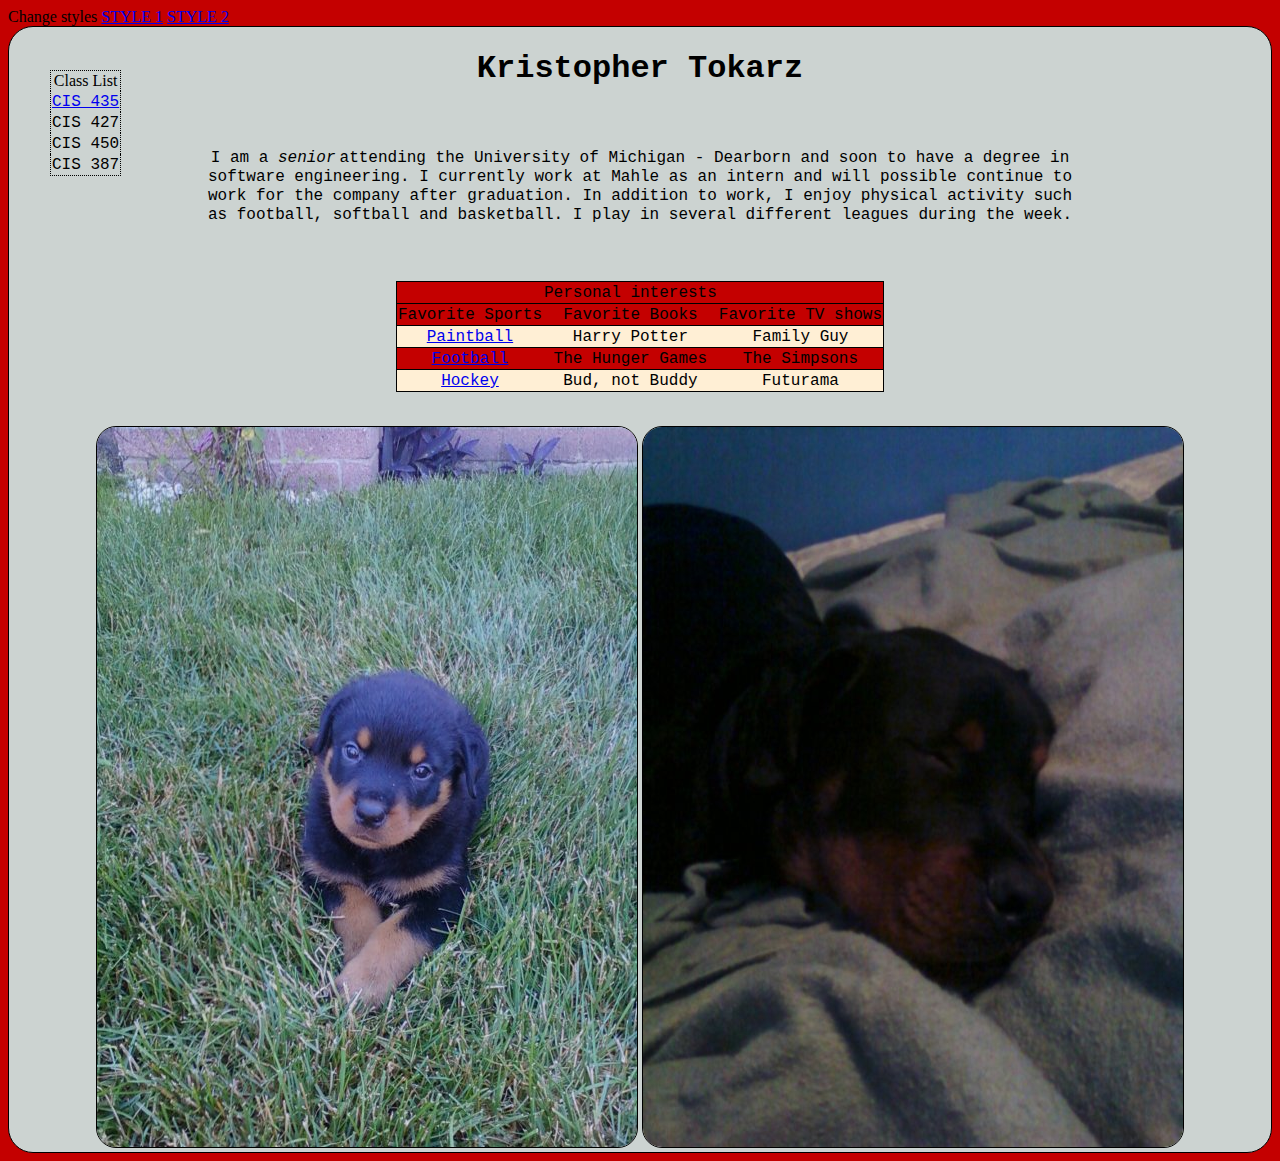
<file: CIS 435 proj1/index.html>
<!DOCTYPE html >

<html>
<head>
<meta charset="UTF-8">
<link rel="stylesheet" type="text/css" href="style1.css">
<script type="text/javascript">
      function changeCSS(cssFile, cssLinkIndex) {
 
        var oldlink = document.getElementsByTagName("link").item(cssLinkIndex);
 
        var newlink = document.createElement("link");
        newlink.setAttribute("rel", "stylesheet");
        newlink.setAttribute("type", "text/css");
        newlink.setAttribute("href", cssFile);
 
        document.getElementsByTagName("head").item(0).replaceChild(newlink, oldlink);
      }
    </script>
<Title> KTOKARZ Personal Page </Title>
</head>

<body>
<div>
Change styles
<a href="#" onclick="changeCSS('style1.css', 0);">STYLE 1</a>
<a href="#" onclick="changeCSS('style2.css', 0);">STYLE 2</a>
</div>
<div id="container" class="center">
	<div id="name">
	<h1><span class="font_controller">Kristopher Tokarz</span></h1>
	</div>
	<br>
	<div id="info">
	<p><span class="font_controller">I am a </span><em><span class="font_controller">senior</span></em> 
	<span class="font_controller">attending the University of Michigan - Dearborn and soon to have a degree in <br>
	   software engineering. I currently work at Mahle as an intern and will possible continue to <br>
	   work for the company after graduation. In addition to work, I enjoy physical activity such <br>
	   as football, softball and basketball. I play in several different leagues during the week. </span></p>
	</div>
	<br>
	<div id="interests" class="center" >
	<br>
	<table class="altTable">
	<thead>
	<tr>
	<td></td>
	<td>
	<span class="font_controller">
	Personal interests
	</span>
	</td>
	<td></td>
	</tr>
	</thead>
	<tbody>
	<tr>
	<td>
	<span class="font_controller">
	Favorite Sports
	</span>
	</td>
	<td>
	<span class="font_controller">
	Favorite Books
	</span>
	</td>
	<td>
	<span class="font_controller">
	Favorite TV shows
	</span>
	</td>
	</tr>
	<tr>
	<td>
	<a href="http://www.dynastypaintball.com/"><span class="font_controller">Paintball</span></a>
	</td>
	<td>
	<span class="font_controller">
	Harry Potter
	</span>
	</td>
	<td>
	<span class="font_controller">
	Family Guy
	</span>
	</td>
	</tr>
	<tr>
	<td>
	<a href="http://www.detroitlions.com/"><span class="font_controller">Football</span></a>
	</td>
	<td>
	<span class="font_controller">
	The Hunger Games
	</span>
	</td>
	<td>
	<span class="font_controller">
	The Simpsons
	</span>
	</td>
	</tr>
	<tr>
	<td>
	<a href="http://redwings.nhl.com/"><span class="font_controller">Hockey</span></a>
	</td>
	<td>
	<span class="font_controller">
	Bud, not Buddy
	</span>
	</td>
	<td>
	<span class="font_controller">
	Futurama
	</span>
	</td>
	</tr>
	</tbody>
	</table>
	<table id="classlist">
	<tr>
	<td>
	Class List
	</td>
	</tr>
	<tr>
	<td>
	<a href="classPage.html"><span class="font_controller">CIS 435</span></a>
	</td>
	</tr>
	<tr>
	<td>
	<span class="font_controller">CIS 427</span>
	</td>
	</tr>
	<tr>
	<td>
	<span class="font_controller">CIS 450</span>
	</td>
	</tr>
	<tr>
	<td>
	<span class="font_controller">CIS 387</span>
	</td>
	</tr>
	</table>
	</div>
	<br>
	<div id="images">
	<img src="puppy.jpg" alt="puppy">
	<img src="dog.jpg" alt="doggy">
	</div>
</div>
</body>
</html>
</file>
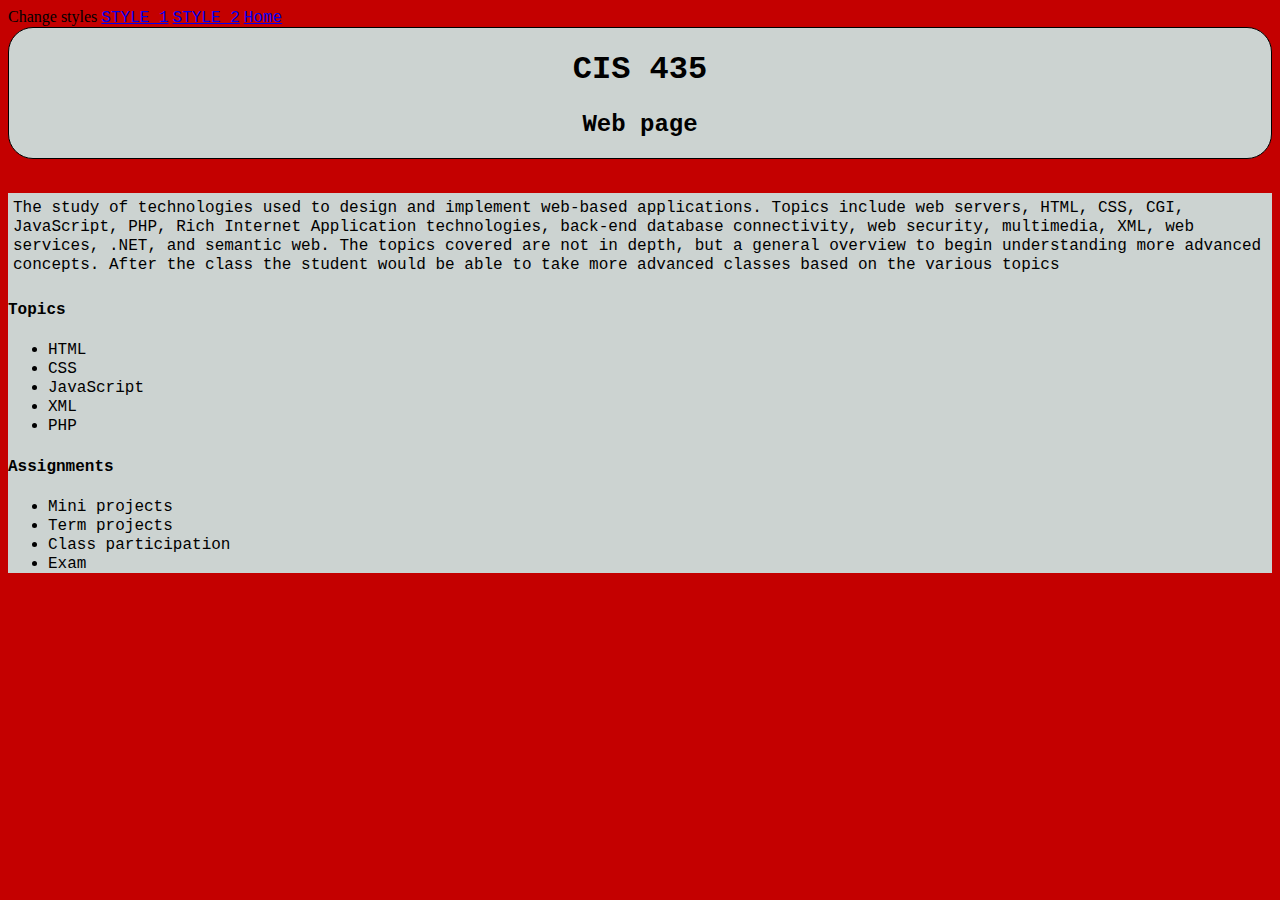
<file: CIS 435 proj1/classPage.html>
<!DOCTYPE html >

<html>
<head>
<meta charset="UTF-8">
<link rel="stylesheet" type="text/css" href="style1.css">
<script type="text/javascript">
      function changeCSS(cssFile, cssLinkIndex) {
 
        var oldlink = document.getElementsByTagName("link").item(cssLinkIndex);
 
        var newlink = document.createElement("link");
        newlink.setAttribute("rel", "stylesheet");
        newlink.setAttribute("type", "text/css");
        newlink.setAttribute("href", cssFile);
 
        document.getElementsByTagName("head").item(0).replaceChild(newlink, oldlink);
      }
    </script>
<Title> CIS 435 </Title>
</head>

<body>
<div>
Change styles
<a href="#" onclick="changeCSS('style1.css', 0);"><span class="font_controller">STYLE 1</span></a>
<a href="#" onclick="changeCSS('style2.css', 0);"><span class="font_controller">STYLE 2</span></a>
<a href="index.html"><span class="font_controller">Home</span></a>
</div>
<div id="container" class="center">
<div id="name">
 <h1><span class="font_controller">CIS 435</span></h1>
 <h2><span class="font_controller">Web page</span></h2>
</div>
</div>
<br>
<div class="gray">
<div>
<p><span class="font_controller">The study of technologies used to design and implement web-based applications. 
Topics include web servers, HTML, CSS, CGI, JavaScript, PHP, Rich Internet Application 
technologies, back-end database connectivity, web security, multimedia, XML, web 
services, .NET, and semantic web. The topics covered are not in depth, but a general 
overview to begin understanding more advanced concepts. After the class the student
would be able to take more advanced classes based on the various topics</span></p>
</div>
<div>
<h4><span class="font_controller">Topics</span></h4>
<ul id="topics">
	<li><span class="font_controller">HTML</span></li>
	<li><span class="font_controller">CSS</span></li>
	<li><span class="font_controller">JavaScript</span></li>
	<li><span class="font_controller">XML</span></li>
	<li><span class="font_controller">PHP</span></li>
</ul>
<h4><span class="font_controller">Assignments</span></h4>
<ul id="assignment">
	<li><span class="font_controller">Mini projects</span>
<!-- 		<ul>
			<li> <span class="font_controller">Project 1: In progress</span> </li>
			<li> <span class="font_controller">Project 2: TBD</span> </li>
			<li> <span class="font_controller">Project 3: TBD</span> </li>
		</ul> -->
	</li>
	<li><span class="font_controller">Term projects</span></li>
<!-- 		<ul>
			<li> <span class="font_controller">Proposal: In progress</span> </li>
			<li> <span class="font_controller">Development: TBD</span> </li>
		</ul> -->
	<li><span class="font_controller">Class participation</span></li>
	<li><span class="font_controller">Exam</span>
	<!-- <dd> <span class="font_controller">Exam 1: TBD, Students get <b>one page</b> to use as a cheat sheet</span></dd> -->
	</li>
</ul>
</div>
</div>
</body>
</html>
</file>
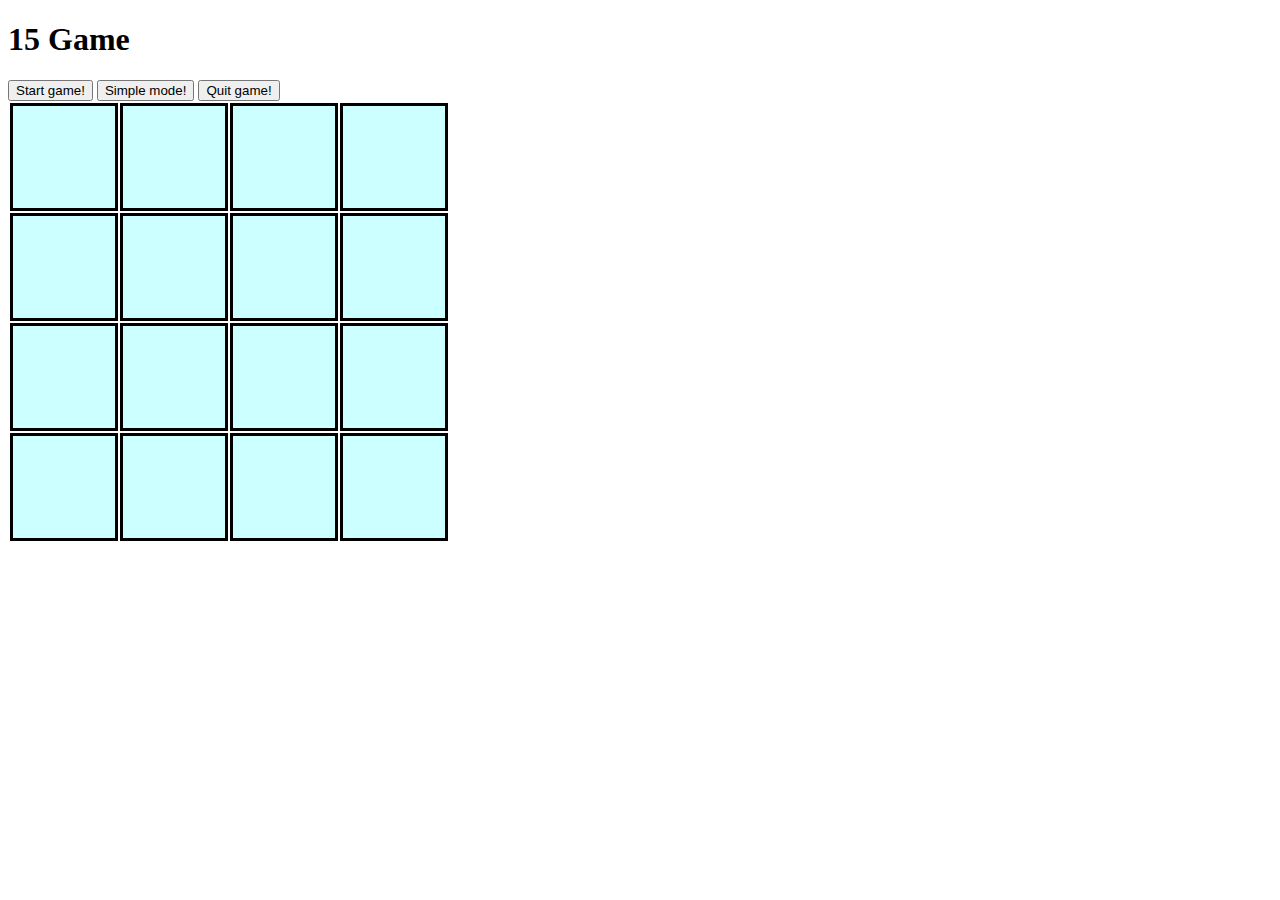
<file: CIS 435 Proj2/Proj2/gameBoard.html>
<!DOCTYPE html >
<html>
<head>
<script src="gameBoardScript.js"></script> 
<link rel="stylesheet" type="text/css" href="gameBoard.css">
<meta charset="UTF-8">
<body>
<Title>15 Game - CIS 435 </Title>
<div>
	<h1>15 Game</h1>
</div>
<div id="gamedetails">
	<button type="button" onclick="initizializeGame()">Start game!</button> 
	<button type="button" onclick="simpleGame()">Simple mode!</button>
	<button type="button" onclick="endgame()">Quit game!</button>
</div>
<div id="gameboard">
	<table id="gametable">
	<tr>
	<td id="col1row1" onclick="selBlock(1,1)">
	</td>
	<td id="col2row1" onclick="selBlock(2,1)">
	</td>
	<td id="col3row1" onclick="selBlock(3,1)">
	</td>
	<td	id="col4row1" onclick="selBlock(4,1)">
	</td>
	</tr>
	<tr>
	<td id="col1row2" onclick="selBlock(1,2)">
	</td>
	<td id="col2row2" onclick="selBlock(2,2)">
	</td>
	<td id="col3row2" onclick="selBlock(3,2)">
	</td>
	<td	id="col4row2" onclick="selBlock(4,2)">
	</td>
	</tr>
	<tr>
	<td id="col1row3" onclick="selBlock(1,3)">
	</td>
	<td id="col2row3" onclick="selBlock(2,3)">
	</td>
	<td id="col3row3" onclick="selBlock(3,3)">
	</td>
	<td	id="col4row3" onclick="selBlock(4,3)">
	</td>
	</tr>
	<tr>
	<td id="col1row4" onclick="selBlock(1,4)">
	</td>
	<td id="col2row4" onclick="selBlock(2,4)">
	</td>
	<td id="col3row4" onclick="selBlock(3,4)">
	</td>
	<td	id="col4row4" onclick="selBlock(4,4)">
	</td>
	</tr>
	</table>
</div>
<div id="moves">
</div>
<div id="time">
</div>
</div>
</body>
</head>
</html>
</file>
<file: CIS 435 proj1/style1.css>
.center{
	text-align: center;
	}
table{
	width: auto;
	margin: 0 auto 1em;
	border:1px solid black;
	border-collapse: collapse;
	text-align: center;
	padding: 3px;
	}
	
body{
		background-color: #C40000;
	}

#container{
		background-color: #CCD3D1;
		border: 1px solid;
		border-radius: 25px;
     }
			  
.altTable tr:nth-child(odd){
			background-color:#C40000;
			border: 1px solid;
		 }
		 
.altTable tr:nth-child(even){
			background-color:#FFEFD5;
			border: 1px solid;
		 }
		 
.font_controller{
					font-family: Courier;
				}
.gray{
		background-color: #CCD3D1;
	 }
img{border:1px solid black;
border-radius: 20px;
}

#assignments{
		overflow:auto;
	}
p{
	padding:5px;
  }
#classlist{
			position: absolute;
			top: 70px;
			left:50px;
			border: 1px dotted black;
		}
</file>
<file: CIS 435 Proj2/Proj2/gameBoard.css>
#gametable td{
			background-color:#CCFFFF;
			border: 3px solid black;
			width: 100px;
			height: 100px;
			text-align: center;
			vertical-align: middle;
		 }
</file>
